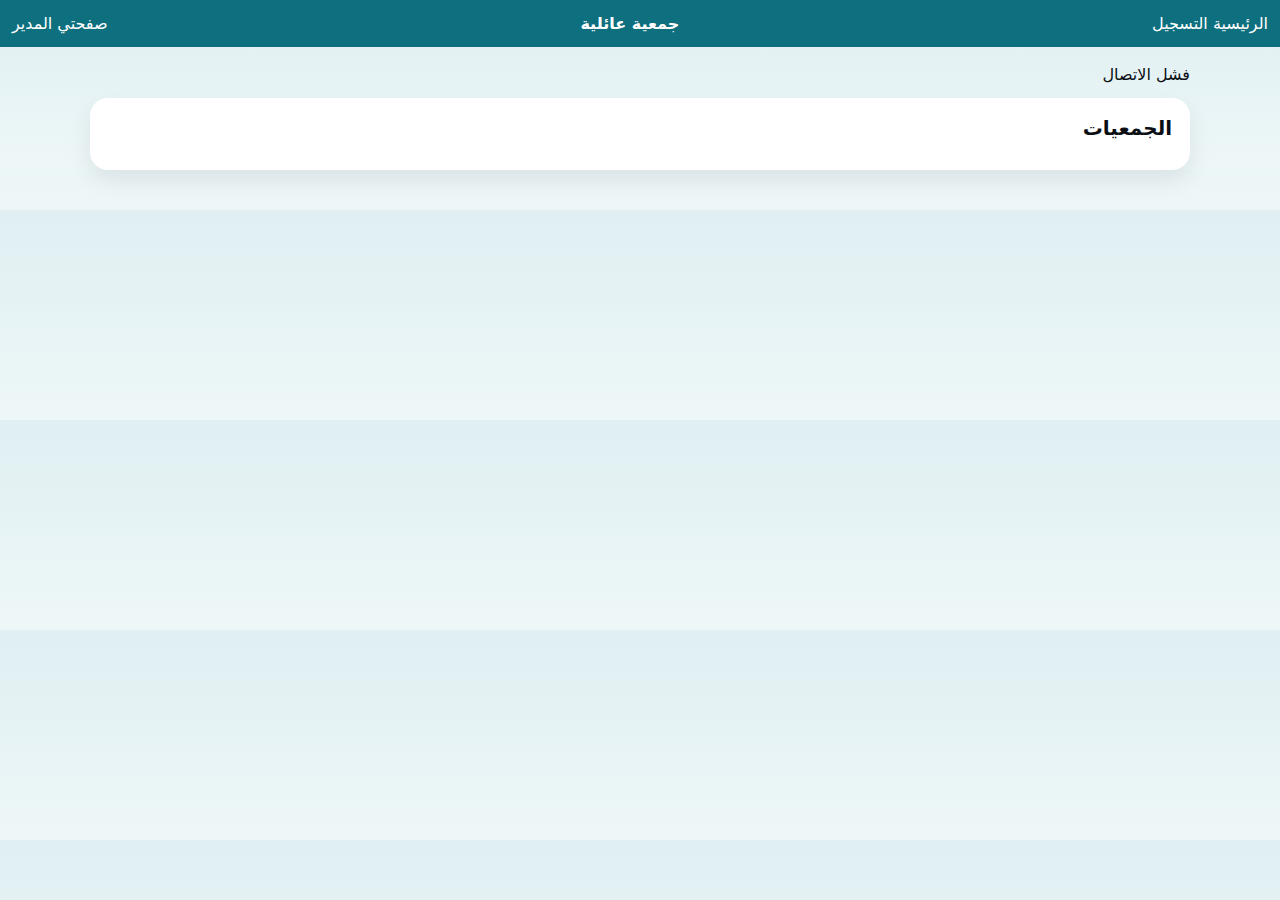
<file: index.html>
<!doctype html>
<html lang="ar" dir="rtl">
<head>
  <meta charset="utf-8">
  <meta name="viewport" content="width=device-width, initial-scale=1">
  <title>الرئيسية</title>
  <link rel="stylesheet" href="assets/css/styles.css">
</head>
<body>
  <div class="top">
    <div class="row">
      <div>
        <a href="index.html" id="navHome">الرئيسية</a>
        <a href="register.html" id="navRegister">التسجيل</a>
      </div>
      <div class="brand">جمعية عائلية</div>
      <div>
        <a href="member.html" id="navMember" style="display:none">صفحتي</a>
        <a href="admin.html" id="navAdmin" style="display:none">المدير</a>
        <a href="#" id="navLogout" style="display:none">خروج</a>
      </div>
    </div>
  </div>

  <div class="container">
    <div id="msg"></div>

    <div class="card">
      <h3>الجمعيات</h3>
      <div id="societies"></div>
    </div>
  </div>

  <script src="assets/js/config.js"></script>
  <script src="assets/js/api.js"></script>
  <script src="assets/js/ui.js"></script>
  <script src="assets/js/auth_ui.js"></script>
  <script src="assets/js/pages/index.js"></script>
</body>
</html>
</file>
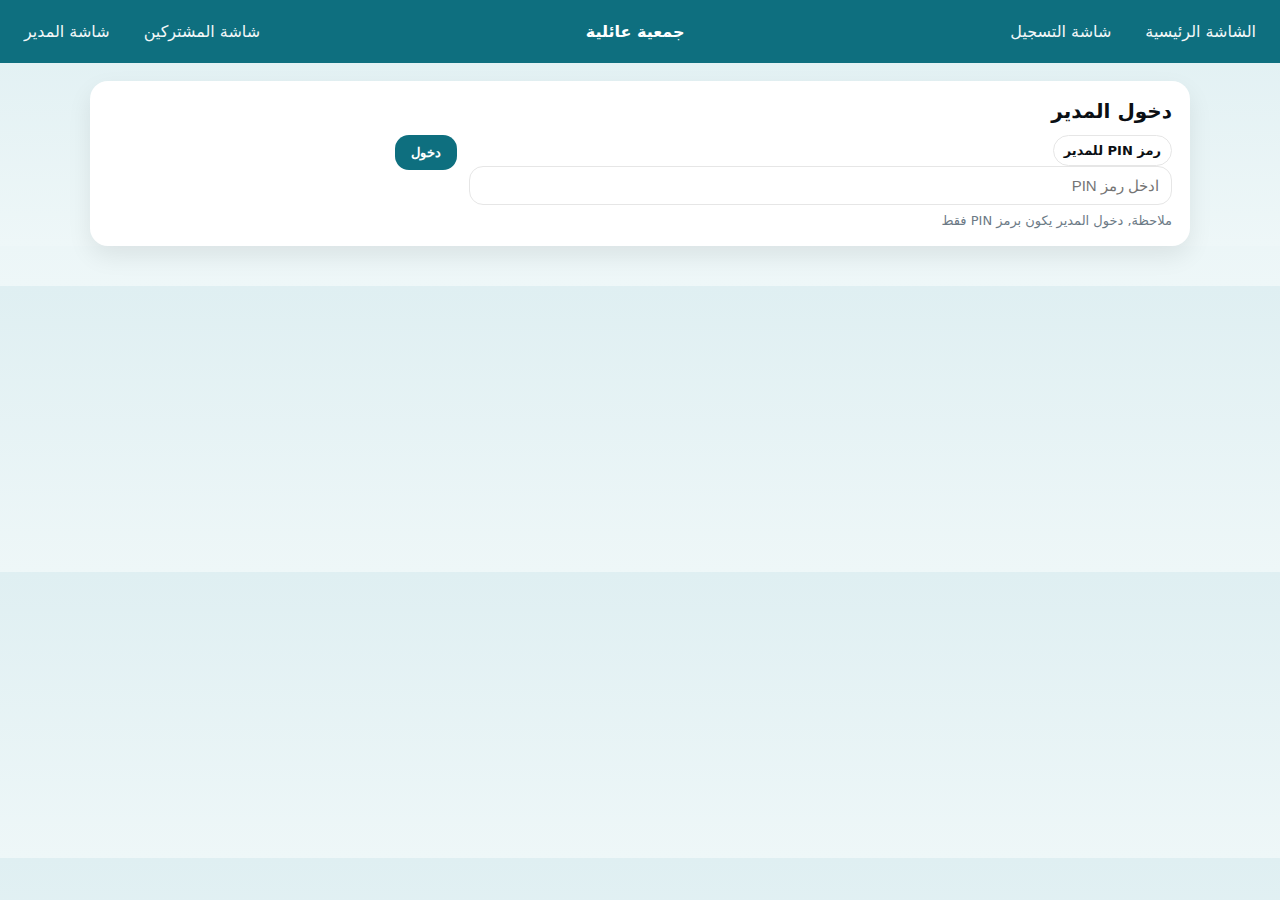
<file: admin.html>
<!-- site/admin.html , انسخه واستبدله بالكامل -->
<!doctype html>
<html lang="ar" dir="rtl">
<head>
  <meta charset="utf-8">
  <meta name="viewport" content="width=device-width, initial-scale=1">
  <title>شاشة المدير</title>
  <link rel="stylesheet" href="assets/css/styles.css">
</head>
<body class="admin-theme">
  <div class="top">
    <div class="row">
      <div class="nav">
        <a href="index.html" id="navHome">الشاشة الرئيسية</a>
        <a href="register.html" id="navRegister">شاشة التسجيل</a>
      </div>

      <div class="brand">جمعية عائلية</div>

      <div class="nav">
        <a href="member.html" id="navMember">شاشة المشتركين</a>
        <a href="admin.html" id="navAdmin">شاشة المدير</a>
        <a href="#" id="navLogout" style="display:none">خروج</a>
      </div>
    </div>
  </div>

  <div class="container">
    <div id="msg"></div>

    <!-- دخول المدير -->
    <div class="card" id="loginBox">
      <h3>دخول المدير</h3>
      <div class="grid">
        <div class="col-8">
          <div class="field">
            <div class="labelPill">رمز PIN للمدير</div>
            <input class="input" id="adminPin" placeholder="ادخل رمز PIN">
          </div>
        </div>
        <div class="col-4">
          <button class="btn w100" id="btnAdminLogin" onclick="adminLogin()">دخول</button>
        </div>
      </div>
      <div class="note">ملاحظة, دخول المدير يكون برمز PIN فقط</div>
    </div>

    <!-- لوحة المدير -->
    <div id="adminPanel" style="display:none">

      <!-- لوحة رئيسية -->
      <div id="dashboard">

        <div class="card">
          <div class="cardHead">
            <h3>انشاء جمعية جديدة</h3>
            <div class="muted">صيغة التاريخ ثابتة عبر اختيار التقويم</div>
          </div>

          <div class="grid">
            <div class="col-6">
              <div class="field">
                <div class="labelPill">اسم الجمعية</div>
                <input class="input" id="socName" placeholder="مثال , جمعية 1">
              </div>
            </div>
            <div class="col-6">
              <div class="field">
                <div class="labelPill">تاريخ البداية</div>
                <input class="input" id="socStart" type="date">
              </div>
            </div>
            <div class="col-12 align-end">
              <button class="btn" id="btnCreate" onclick="createSoc()">انشاء</button>
            </div>
          </div>
        </div>

        <div class="card">
          <div class="cardHead">
            <h3>الجمعيات</h3>
            <div class="muted">اضغط فتح لعرض تفاصيل الجمعية داخل لوحة المدير</div>
          </div>
          <div class="grid" id="societiesAdmin"></div>
        </div>

        <div class="card">
          <div class="cardHead">
            <h3>المشتركين</h3>
            <div class="muted">عرض فقط في هذه المرحلة</div>
          </div>
          <div id="members"></div>
        </div>

      </div>

      <!-- عرض جمعية محددة داخل نفس الصفحة -->
      <div id="societyView" style="display:none">

        <div class="card">
          <div class="cardHead">
            <h3 id="societyTitle">تفاصيل الجمعية</h3>
            <div class="align-end">
              <button class="btn btn2" onclick="backToDashboard()">رجوع</button>
            </div>
          </div>

          <div id="societyMeta" class="small"></div>

          <div class="tabs mt12">
            <button class="tab active" onclick="switchTab('months', event)">بطاقات الأشهر</button>
            <button class="tab" onclick="switchTab('collection', event)">التحصيل</button>
            <button class="tab" onclick="switchTab('delivery', event)">التسليم</button>
            <button class="tab" onclick="switchTab('members', event)">جدول الأعضاء</button>
            <button class="tab" onclick="switchTab('changes', event)">التغييرات</button>
          </div>
        </div>

        <!-- تبويب بطاقات الأشهر -->
        <div class="card" id="tab-months">
          <div class="cardHead">
            <h3>بطاقات الأشهر</h3>
            <div class="muted">الألوان تعكس حالة الشهر حسب القدرة المتاحة للتسليم</div>
          </div>
          <div id="monthsGrid" class="monthsGrid"></div>
        </div>

        <!-- تبويب التحصيل -->
        <div class="card" id="tab-collection" style="display:none">
          <div class="cardHead">
            <h3>التحصيل</h3>
            <div class="muted">كل شهر بطاقة, وكل مشترك سطر, وتفعيل تم التحصيل يسجل في جدول التحصيل</div>
          </div>
          <div id="collectionGrid" class="monthsGrid"></div>
        </div>

        <!-- تبويب التسليم -->
        <div class="card" id="tab-delivery" style="display:none">
          <div class="cardHead">
            <h3>التسليم</h3>
            <div class="muted">يعرض فقط المشتركين اللي لهم رغبات في هذا الشهر</div>
          </div>
          <div id="deliveryGrid" class="monthsGrid"></div>
        </div>

        <!-- تبويب جدول الأعضاء -->
        <div class="card" id="tab-members" style="display:none">
          <div class="cardHead">
            <h3>الأعضاء وتوزيع الأسهم 1 الى 10</h3>
            <div class="muted">عرض فقط</div>
          </div>
          <div id="societyMembersTable"></div>
        </div>

        <!-- تبويب التغييرات -->
        <div class="card" id="tab-changes" style="display:none">
          <div class="cardHead">
            <h3>التغييرات</h3>
            <div class="muted">انسحاب أو تعديل أسهم أثناء الجمعية الجديدة</div>
          </div>
          <div id="societyChangesTable"></div>
        </div>

      </div>

    </div>
  </div>

  <script src="assets/js/config.js"></script>
  <script src="assets/js/api.js"></script>
  <script src="assets/js/ui.js"></script>
  <script src="assets/js/auth_ui.js"></script>
  <script src="assets/js/pages/admin.js"></script>
</body>
</html>
</file>
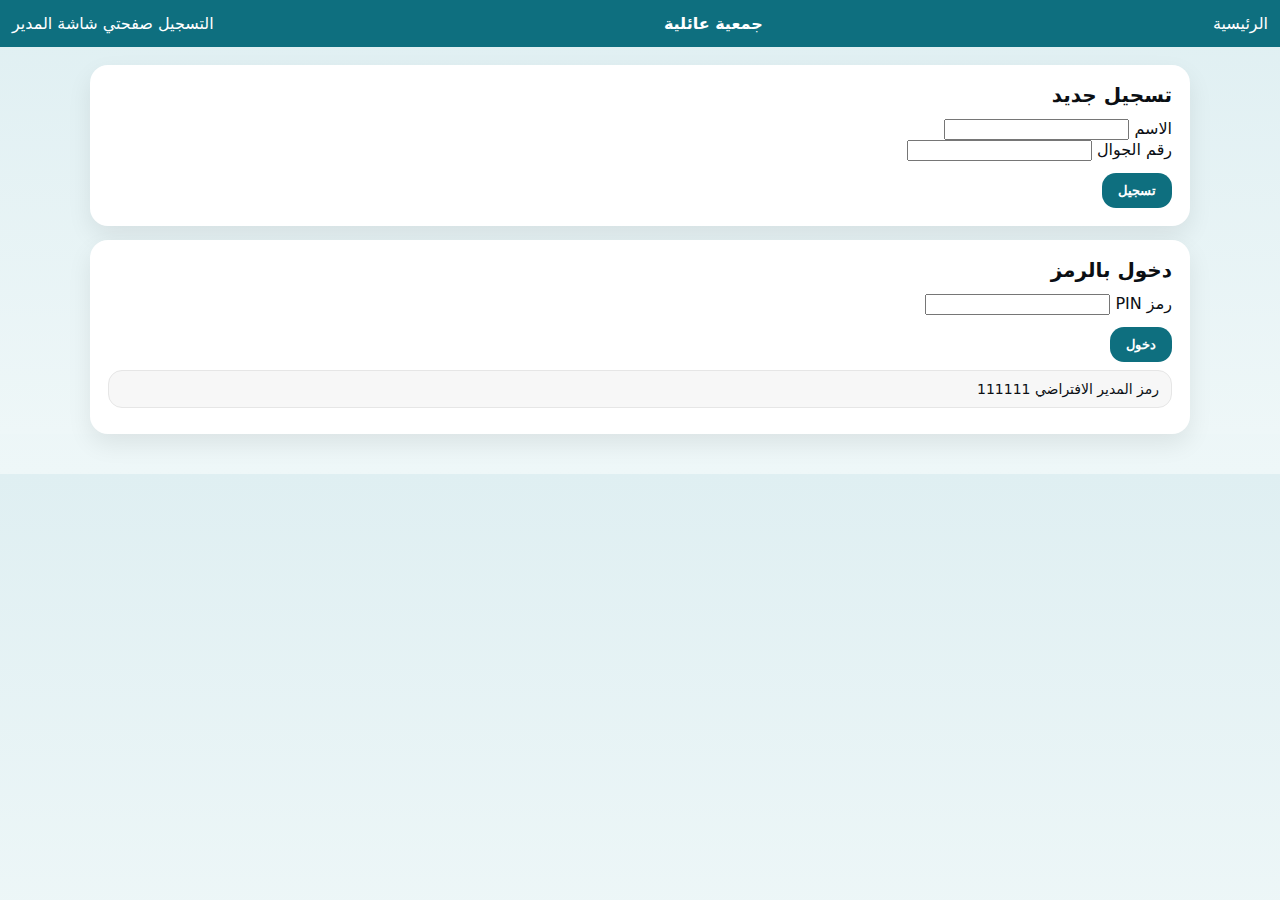
<file: admin_member.html>
<!-- site/admin_member.html , ملف جديد -->
<!doctype html>
<html lang="ar" dir="rtl">
<head>
  <meta charset="utf-8">
  <meta name="viewport" content="width=device-width, initial-scale=1">
  <title>إدارة مشترك</title>
  <link rel="stylesheet" href="assets/css/styles.css">
</head>
<body class="admin-theme">
  <div class="top">
    <div class="row">
      <button class="hamburger" id="btnMenu" aria-label="القائمة" onclick="toggleMobileMenu()">
        <span></span><span></span><span></span>
      </button>

      <div class="nav mobileMenu" id="mobileMenu">
        <a href="index.html">الشاشة الرئيسية</a>
        <a href="admin.html">شاشة المدير</a>
        <a href="#" id="navLogout" style="display:none">خروج</a>
      </div>

      <div class="brand">جمعية عائلية</div>
    </div>
  </div>

  <div class="container">
    <div id="msg"></div>

    <div class="card">
      <div class="cardHead">
        <h3>إدارة مشترك</h3>
        <div class="align-end">
          <button class="btn btn2" onclick="location.href='admin.html'">رجوع</button>
        </div>
      </div>

      <div id="memberInfo"></div>
    </div>

    <div class="card">
      <div class="cardHead">
        <h3>رمز PIN</h3>
        <div class="muted">يمكنك التعديل والنسخ</div>
      </div>

      <div class="grid">
        <div class="col-8">
          <input class="input" id="pinNew" placeholder="PIN جديد, 6 ارقام مثلا">
        </div>
        <div class="col-4">
          <button class="btn" id="btnSavePin" onclick="savePin()">حفظ</button>
        </div>

        <div class="col-12">
          <div class="warn warn-gray">
            <div class="grid">
              <div class="col-8">
                <div class="small">PIN الحالي</div>
                <div style="font-weight:900;font-size:20px" id="pinCurrent">-</div>
              </div>
              <div class="col-4 align-end">
                <button class="btn btn2" onclick="copyText('pinCurrent')">نسخ</button>
              </div>
            </div>
          </div>
        </div>

      </div>
    </div>

    <div class="card">
      <div class="cardHead">
        <h3>اشتراكات المشترك</h3>
        <div class="muted">إدارة الأسهم والرغبات لكل جمعية</div>
      </div>

      <div id="subsBox"></div>
    </div>

    <!-- محرر الرغبات -->
    <div class="card" id="prefsCard" style="display:none">
      <div class="cardHead">
        <h3 id="prefsTitle">رغبات المشترك</h3>
        <div class="align-end">
          <button class="btn btn2" onclick="closePrefs()">إغلاق</button>
        </div>
      </div>

      <div id="prefsMeta" class="small"></div>
      <div id="prefsTable"></div>

      <div id="prefsMsg" class="mt12"></div>

      <div class="align-end mt12">
        <button class="btn" id="btnSavePrefs" onclick="savePrefs()">حفظ</button>
      </div>
    </div>

  </div>

  <script src="assets/js/config.js"></script>
  <script src="assets/js/api.js"></script>
  <script src="assets/js/ui.js"></script>
  <script src="assets/js/auth_ui.js"></script>
  <script src="assets/js/pages/admin_member.js"></script>
</body>
</html>
</file>
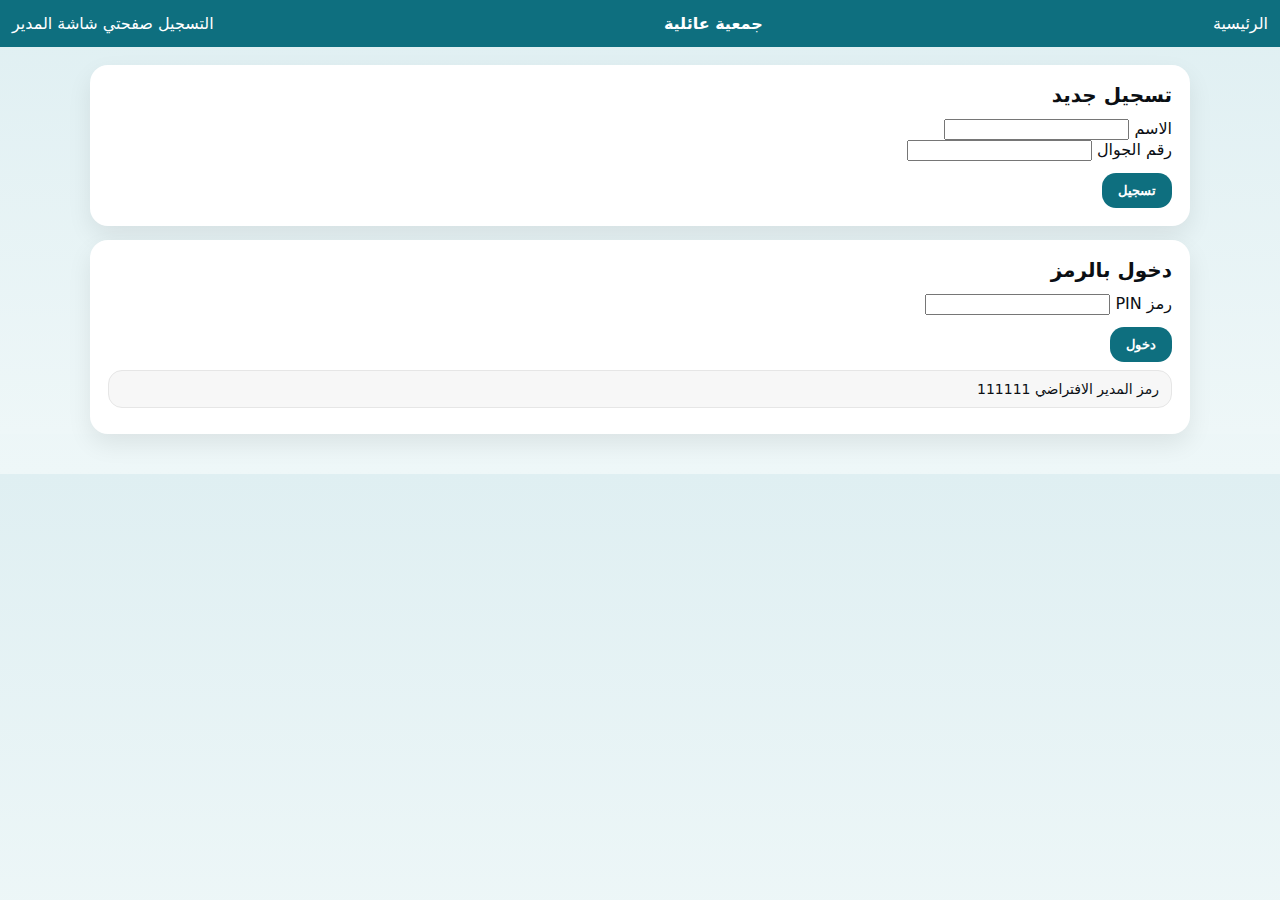
<file: admin_users.html>
<!doctype html>
<html lang="ar" dir="rtl">
<head>
  <meta charset="utf-8">
  <meta name="viewport" content="width=device-width,initial-scale=1">
  <title>ادارة المشتركين</title>
  <link rel="stylesheet" href="assets/css/styles.css">
</head>
<body>
  <div class="top">
    <div class="row">
      <div>
        <a href="admin.html">شاشة المدير</a>
      </div>
      <div class="brand">جمعية عائلية</div>
      <div>
        <a href="#" id="navLogout" style="display:none">خروج</a>
      </div>
    </div>
  </div>

  <div class="container">
    <div id="msg"></div>

    <div class="card">
      <h3>المشتركين</h3>
      <div id="usersArea" class="cards"></div>
    </div>
  </div>

  <script src="assets/js/config.js"></script>
  <script src="assets/js/api.js"></script>
  <script src="assets/js/ui.js"></script>
  <script src="assets/js/auth_ui.js"></script>
  <script src="assets/js/pages/admin_users.js"></script>
</body>
</html>
</file>
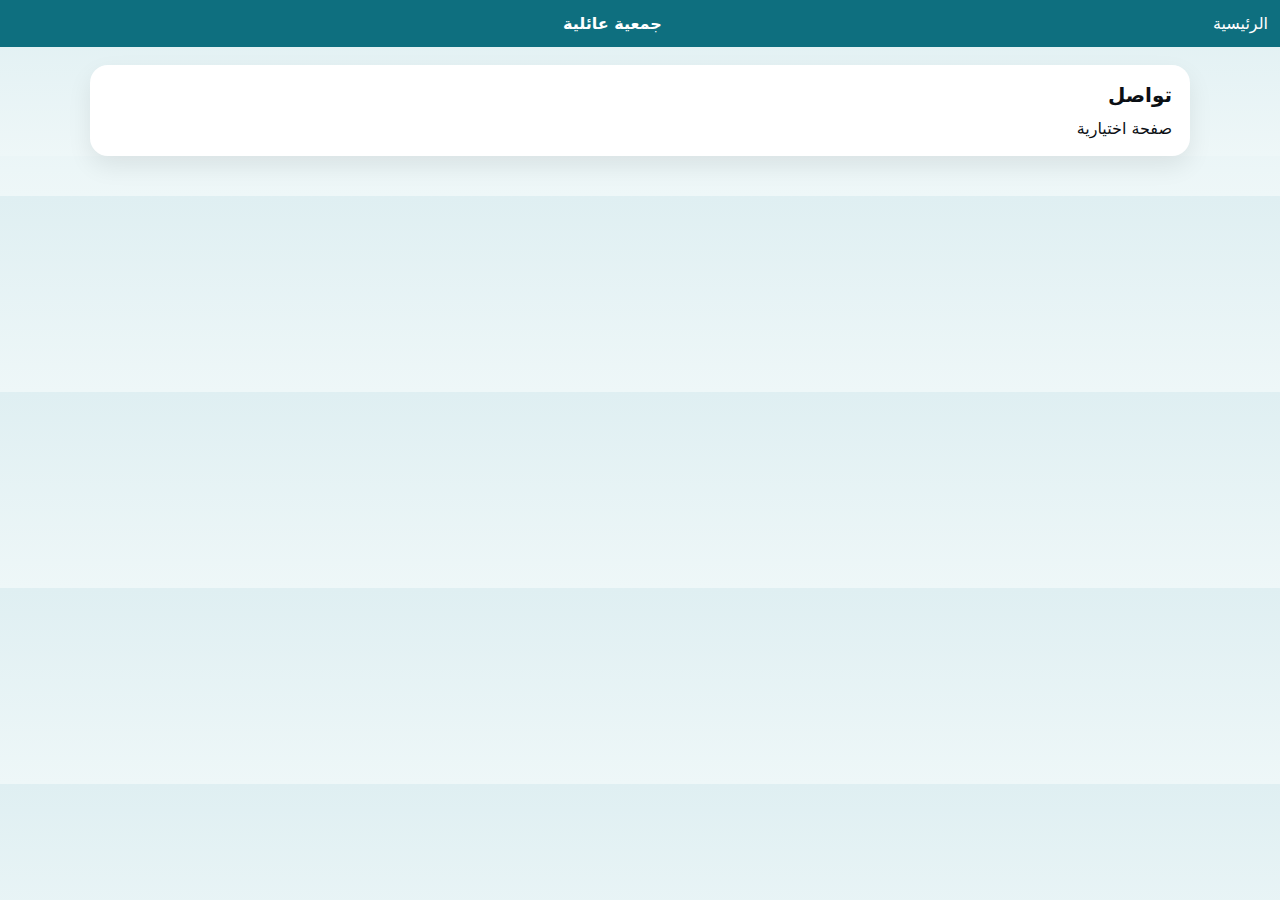
<file: contact.html>
<!doctype html>
<html lang="ar" dir="rtl">
<head>
  <meta charset="utf-8">
  <meta name="viewport" content="width=device-width,initial-scale=1">
  <title>تواصل</title>
  <link rel="stylesheet" href="assets/css/styles.css">
</head>
<body>
  <div class="top">
    <div class="row">
      <div>
        <a href="index.html">الرئيسية</a>
      </div>
      <div class="brand">جمعية عائلية</div>
      <div>
        <a href="#" id="navLogout" style="display:none">خروج</a>
      </div>
    </div>
  </div>

  <div class="container">
    <div class="card">
      <h3>تواصل</h3>
      <div>صفحة اختيارية</div>
    </div>
  </div>

  <script src="assets/js/config.js"></script>
  <script src="assets/js/api.js"></script>
  <script src="assets/js/ui.js"></script>
  <script src="assets/js/auth_ui.js"></script>
</body>
</html>
</file>
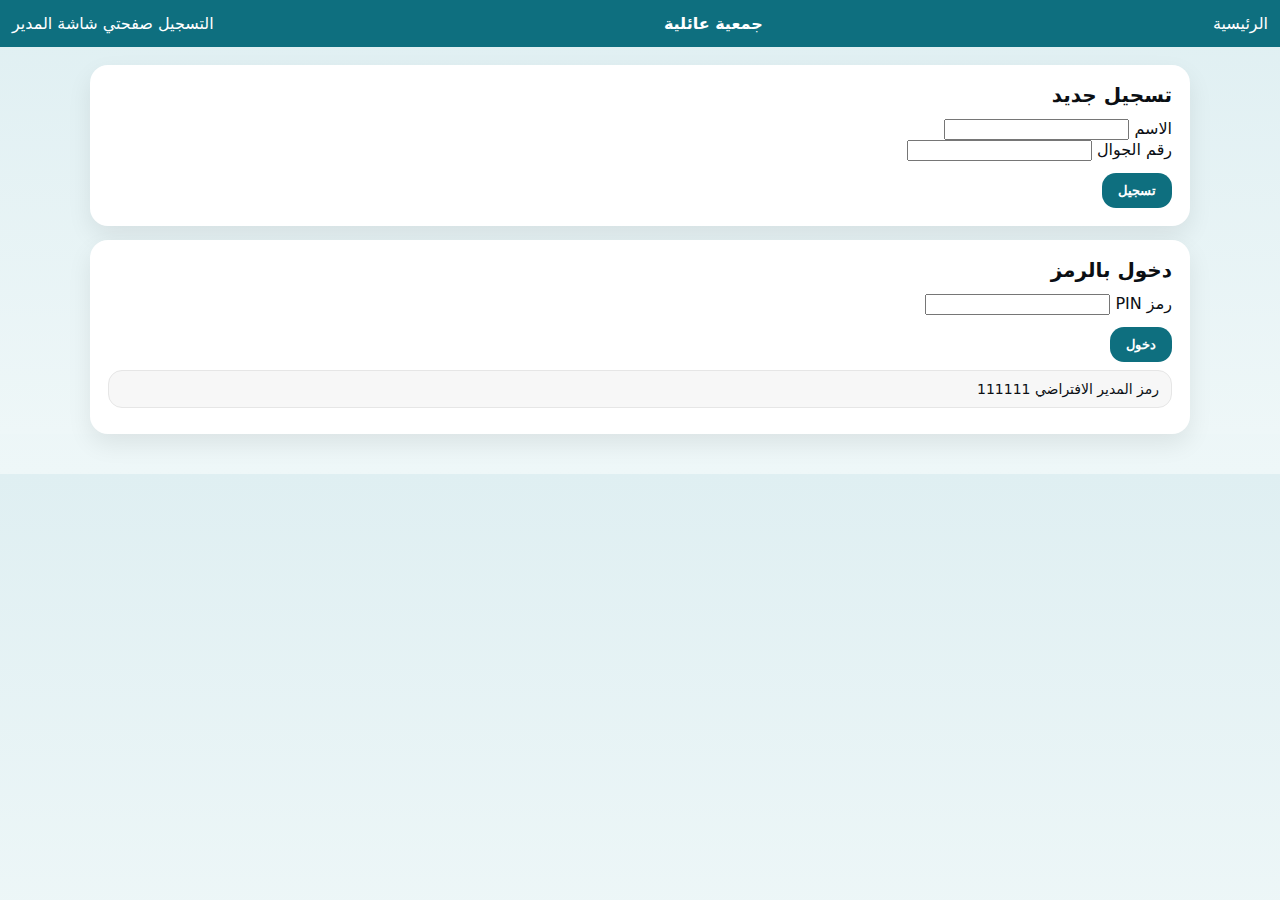
<file: member.html>
<!doctype html>
<html lang="ar">
<head>
  <meta charset="utf-8">
  <meta name="viewport" content="width=device-width, initial-scale=1">
  <title>شاشة المشتركين</title>
  <link rel="stylesheet" href="assets/css/styles.css">
</head>
<body>
  <div class="top">
    <div class="row">
      <div>
        <a href="index.html" id="navHome">الشاشة الرئيسية</a>
        <a href="register.html" id="navRegister">شاشة التسجيل</a>
      </div>
      <div style="font-weight:900">جمعية عائلية</div>
      <div>
        <a href="member.html" id="navMember">شاشة المشتركين</a>
        <a href="admin.html" id="navAdmin">شاشة المدير</a>
        <a href="#" id="navLogout" style="display:none">خروج</a>
      </div>
    </div>
  </div>

  <div class="container">
    <div id="msg"></div>

    <div class="card">
      <h3>بيانات المشترك</h3>
      <div id="info"></div>
    </div>

    <div class="card">
      <h3>الجمعيات المشترك بها</h3>
      <div id="mySocieties"></div>
    </div>
  </div>

  <script src="assets/js/config.js"></script>
  <script src="assets/js/api.js"></script>
  <script src="assets/js/ui.js"></script>
  <script src="assets/js/auth_ui.js"></script>
  <script src="assets/js/pages/member.js"></script>
</body>
</html>
</file>
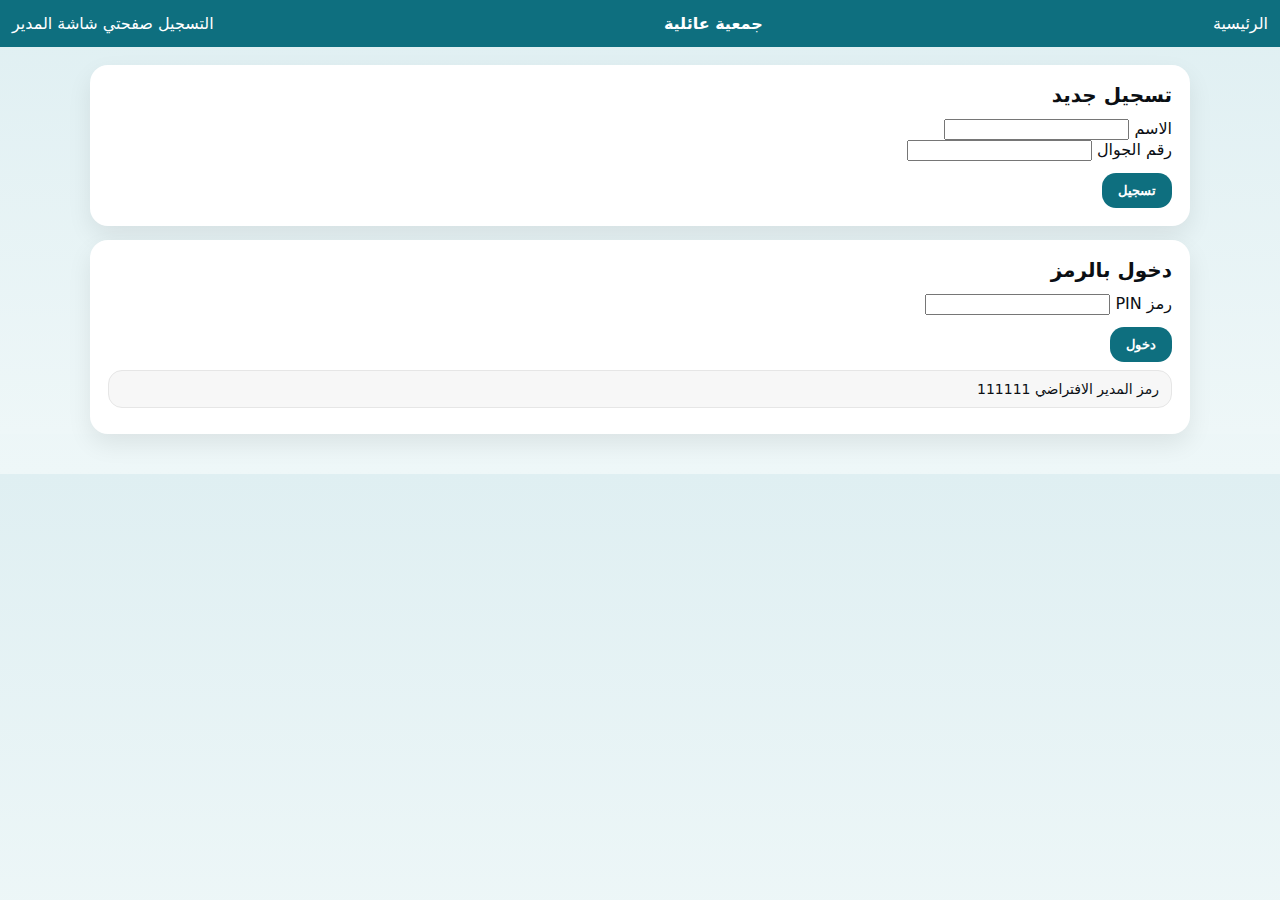
<file: preferences.html>
<!doctype html>
<html lang="ar" dir="rtl">
<head>
  <meta charset="utf-8">
  <meta name="viewport" content="width=device-width, initial-scale=1">
  <title>ادارة رغبات المشتركين</title>
  <link rel="stylesheet" href="assets/css/styles.css">
</head>
<body>

  <div class="top">
    <div class="row">
      <div class="nav">
        <a href="index.html">الشاشة الرئيسية</a>
        <a href="member.html">شاشة المشتركين</a>
      </div>

      <div class="brand">جمعية عائلية</div>

      <div class="nav">
        <a href="#" id="logout">خروج</a>
      </div>
    </div>
  </div>

  <div class="container">

    <div class="card">
      <h3>ادارة رغبات المشتركين</h3>
      <div id="socInfo" class="small"></div>
    </div>

    <div class="card">
      <h3>جدول الرغبات</h3>
      <div id="prefBox"></div>

      <!-- الرسائل والتحذيرات تحت الجدول مباشرة -->
      <div id="msg" class="mt12"></div>
      <div id="warnings" class="mt8"></div>

      <div class="align-end mt12">
        <button id="btnSave">حفظ وارسال</button>
      </div>
    </div>

  </div>

  <script src="assets/js/config.js"></script>
  <script src="assets/js/api.js"></script>
  <script src="assets/js/ui.js"></script>
  <script src="assets/js/pages/preferences.js"></script>
</body>
</html>
</file>
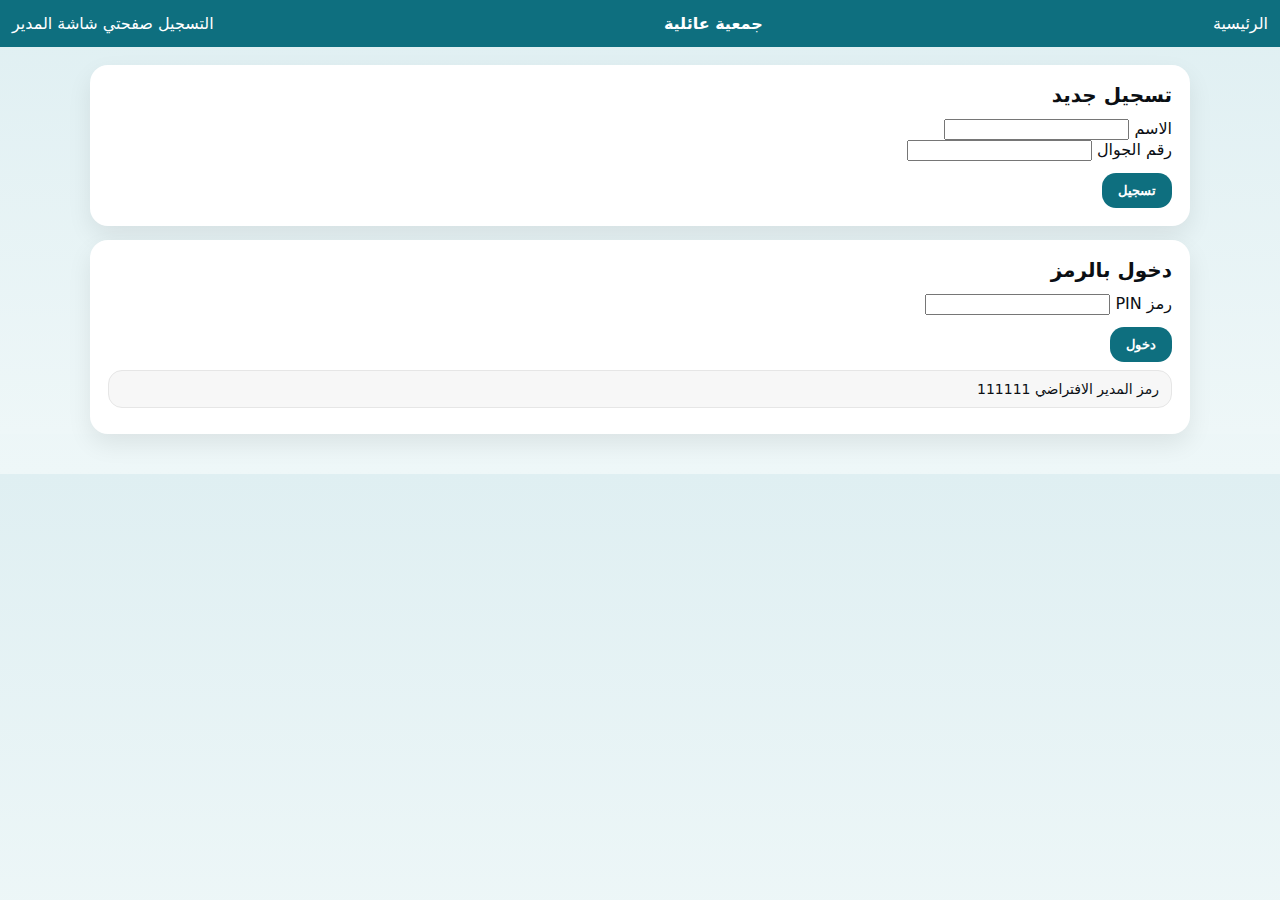
<file: register.html>
<!doctype html>
<html lang="ar" dir="rtl">
<head>
  <meta charset="utf-8">
  <meta name="viewport" content="width=device-width,initial-scale=1">
  <title>شاشة التسجيل</title>
  <link rel="stylesheet" href="assets/css/styles.css">
</head>
<body>
  <div class="top">
    <div class="row">
      <div>
        <a href="index.html" id="navHome">الرئيسية</a>
      </div>
      <div class="brand">جمعية عائلية</div>
      <div>
        <a href="register.html" id="navRegister">التسجيل</a>
        <a href="member.html" id="navMember">صفحتي</a>
        <a href="admin.html" id="navAdmin">شاشة المدير</a>
        <a href="#" id="navLogout" style="display:none">خروج</a>
      </div>
    </div>
  </div>

  <div class="container">
    <div id="msg"></div>

    <div class="card">
      <h3>تسجيل جديد</h3>
      <div class="grid2">
        <div>
          <label>الاسم</label>
          <input id="name" type="text">
        </div>
        <div>
          <label>رقم الجوال</label>
          <input id="mobile" type="text">
        </div>
      </div>
      <div class="mt12">
        <button class="btn" id="btnRegister" onclick="register()">تسجيل</button>
      </div>
      <div class="pinBox mt12" id="pinBox" style="display:none">
        <div class="pinTitle">رمز PIN</div>
        <div class="pinValue" id="pinValue"></div>
        <div class="warn warn-orange mt8" id="pinWarn">انسخ الرمز واحتفظ به</div>
        <div class="ok mt8" id="pinCopied" style="display:none">تم النسخ</div>
        <div class="mt12">
          <button class="btn btn2" onclick="copyPin()">نسخ</button>
        </div>
      </div>
    </div>

    <div class="card">
      <h3>دخول بالرمز</h3>
      <label>رمز PIN</label>
      <input id="pin" type="text">
      <div class="mt12">
        <button class="btn" id="btnLogin" onclick="login()">دخول</button>
      </div>
      <div class="mt12 warn warn-gray">
        رمز المدير الافتراضي 111111
      </div>
    </div>
  </div>

  <script src="assets/js/config.js"></script>
  <script src="assets/js/api.js"></script>
  <script src="assets/js/ui.js"></script>
  <script src="assets/js/auth_ui.js"></script>
  <script src="assets/js/pages/register.js"></script>
</body>
</html>
</file>
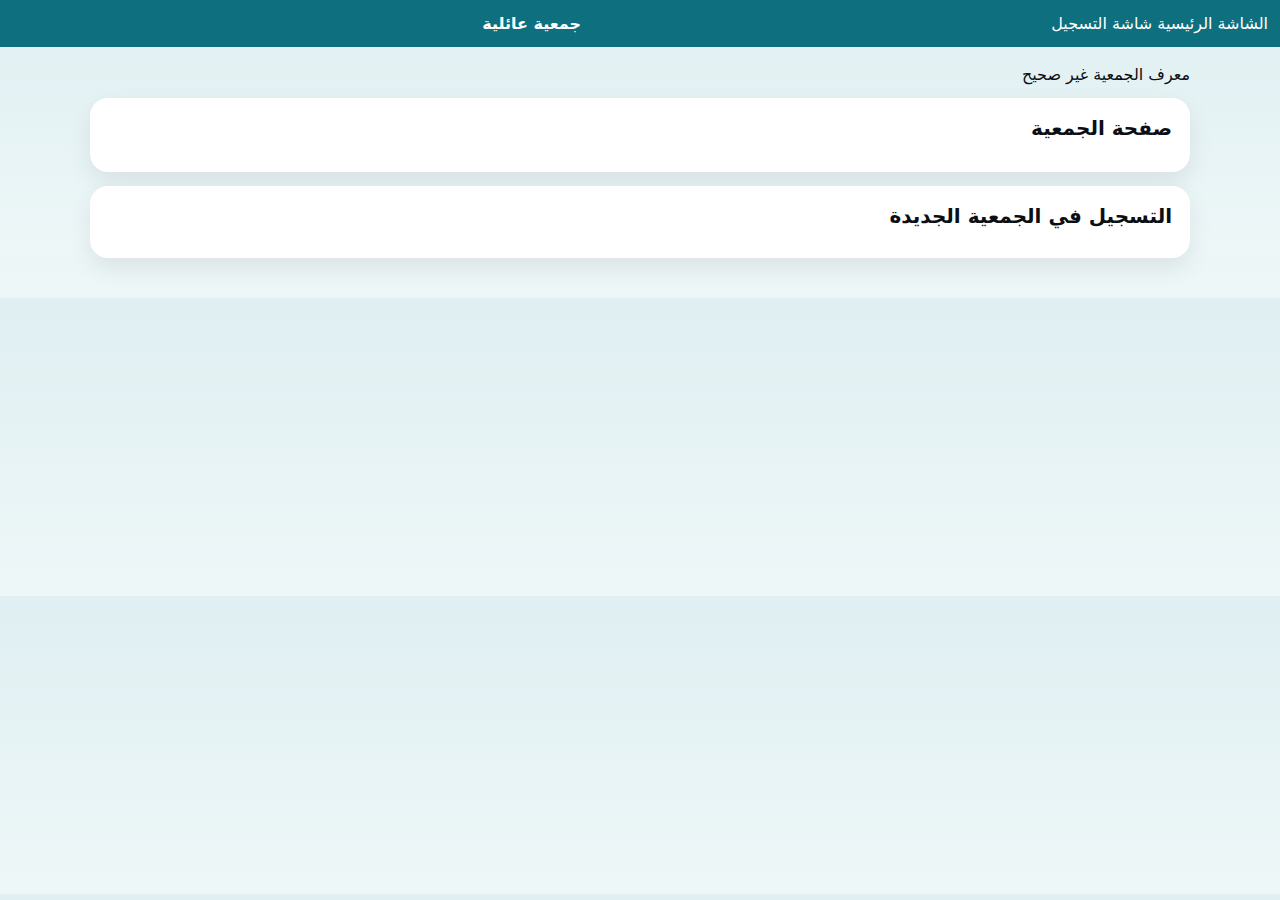
<file: society.html>
<!doctype html>
<html lang="ar" dir="rtl">
<head>
  <meta charset="utf-8">
  <meta name="viewport" content="width=device-width, initial-scale=1">
  <title>صفحة الجمعية</title>
  <link rel="stylesheet" href="assets/css/styles.css">
</head>
<body>

  <div class="top">
    <div class="row">
      <div>
        <a href="index.html" id="navHome">الشاشة الرئيسية</a>
        <a href="register.html" id="navRegister">شاشة التسجيل</a>
        <a href="member.html" id="navMember" style="display:none">شاشة المشتركين</a>
        <a href="admin.html" id="navAdmin" style="display:none">شاشة المدير</a>
      </div>

      <div style="font-weight:900">جمعية عائلية</div>

      <div>
        <a href="#" id="logout" style="display:none">خروج</a>
      </div>
    </div>
  </div>

  <div class="container">
    <div id="msg"></div>

    <div class="card">
      <h3>صفحة الجمعية</h3>
      <div id="socInfo" class="small"></div>

      <div class="align-end" style="margin-top:14px">
        <button id="btnPrefs" style="display:none">ادارة الرغبات</button>
      </div>
    </div>

    <div class="card" id="prefCard" style="display:none">
      <h3>رغباتي في هذه الجمعية</h3>
      <div id="prefSummary"></div>
      <div class="note">يعرض فقط الاشهر التي اخترتها, ويمكنك تعديلها من زر ادارة الرغبات طالما الجمعية جديدة</div>
    </div>

    <div class="card" id="joinCard">
      <h3>التسجيل في الجمعية الجديدة</h3>
      <div id="joinBox"></div>
    </div>

    <div class="card" id="editCard" style="display:none">
      <h3>إدارة اشتراكي (مسموح فقط في جمعية جديدة)</h3>
      <div id="editBox"></div>
    </div>

  </div>

  <script src="assets/js/config.js"></script>
  <script src="assets/js/api.js"></script>
  <script src="assets/js/ui.js"></script>
  <script src="assets/js/pages/society.js"></script>
</body>
</html>
</file>
<file: assets/css/styles.css>
/* site/assets/css/styles.css , انسخه واستبدله بالكامل */
:root{
  --top:#0e6f7f;
  --bg1:#dfeff2;
  --bg2:#eef7f8;
  --card:#ffffff;
  --text:#0b0f14;
  --muted:#6c7a86;
  --border:#e6e6e6;
  --shadow:0 10px 25px rgba(0,0,0,.08);
  --radius:18px;
}

*{ box-sizing:border-box; }

html,body{
  margin:0;
  padding:0;
  font-family: system-ui, -apple-system, "Segoe UI", Tahoma, Arial;
  color:var(--text);
  background: linear-gradient(180deg, var(--bg1), var(--bg2));
  direction: rtl;
  text-align: right;
}

a{ text-decoration:none; color:inherit; }

.top{
  background:var(--top);
  color:#fff;
  padding:14px 12px;
  width:100%;
}

.top .row{
  display:flex;
  align-items:center;
  justify-content:space-between;
  gap:10px;
  flex-wrap:wrap;
  width:100%;
}

.brand{
  font-weight:900;
  white-space:nowrap;
}

.nav{
  display:flex;
  gap:10px;
  flex-wrap:wrap;
  align-items:center;
}

.nav a{
  color:#fff;
  padding:8px 12px;
  border-radius:12px;
  transition:all .2s ease;
  opacity:.95;
  white-space:nowrap;
  display:inline-flex;
  align-items:center;
  justify-content:center;
}

.nav a:hover{ background:rgba(255,255,255,.12); opacity:1; }

.container{
  width:min(1100px, 92vw);
  margin:18px auto 40px;
}

.card{
  background:var(--card);
  border-radius:var(--radius);
  box-shadow:var(--shadow);
  padding:18px;
  margin:14px 0;
}

h3{
  margin:0 0 12px 0;
  font-size:20px;
}

.small{ font-size:14px; color:var(--muted); line-height:1.9; }
.muted{ color:var(--muted); }

.align-end{
  display:flex;
  justify-content:flex-end;
  align-items:center;
  gap:10px;
}

.mt8{ margin-top:8px; }
.mt12{ margin-top:12px; }

button, .btn{
  background:var(--top);
  border:none;
  color:#fff;
  padding:10px 16px;
  border-radius:14px;
  cursor:pointer;
  font-weight:700;
}

.btn2{
  background:#6c7a86;
}

button:active{ transform:scale(.99); }

.input{
  width:100%;
  padding:10px 12px;
  border:1px solid var(--border);
  border-radius:14px;
  font-size:15px;
  outline:none;
  background:#fff;
}

.input:focus{
  border-color:#b9dfe6;
  box-shadow:0 0 0 3px rgba(14,111,127,.12);
}

.note{
  margin-top:8px;
  font-size:13px;
  color:var(--muted);
}

.warn{
  border-radius:14px;
  padding:10px 12px;
  margin:8px 0;
  font-size:14px;
  border:1px solid var(--border);
  background:#f7f7f7;
}

.warn-gray{ background:#f7f7f7; }
.warn-green{ background:#e8fff0; border-color:#bfead0; }
.warn-orange{ background:#fff4e5; border-color:#ffe0b3; }
.warn-red{ background:#ffeaea; border-color:#ffc7c7; }

/* جداول */
.tableWrap{
  width:100%;
  border-radius:16px;
  border:1px solid var(--border);
  background:#fff;
}

.table{
  width:100%;
  border-collapse:collapse;
  background:#fff;
}

.table th, .table td{
  padding:12px 12px;
  border-bottom:1px solid #f0f0f0;
  text-align:right;
  vertical-align:middle;
}

.table th{
  background:#fbfbfb;
  font-weight:800;
}

.cellTitle{ font-weight:800; }
.cellSub{ font-size:12px; color:var(--muted); margin-top:2px; }

/* ===== إضافات الشكل المطلوبة ===== */
.kv{
  display:flex;
  gap:12px;
  align-items:center;
  padding:8px 0;
  border-bottom:1px solid #f2f2f2;
}
.kv:last-child{ border-bottom:none; }
.kv .k{
  min-width:140px;
  color:var(--muted);
  font-weight:900;
}
.kv .v{
  font-weight:800;
}

.pillTitle{
  display:inline-block;
  padding:8px 12px;
  border:1px solid var(--border);
  border-radius:999px;
  background:#fff;
  font-weight:900;
  color:var(--text);
}

.pillSmall{
  display:inline-flex;
  padding:6px 10px;
  border-radius:999px;
  border:1px solid var(--border);
  background:#fff;
  font-weight:900;
  font-size:12px;
  color:var(--text);
}

.labelPill{
  display:inline-block;
  padding:7px 10px;
  border:1px solid var(--border);
  border-radius:999px;
  background:#fff;
  font-weight:900;
  color:var(--text);
  font-size:13px;
}

.pinBox{
  margin-top:12px;
  border:1px solid #cfe8ed;
  background:#f3fbfc;
  border-radius:16px;
  padding:14px;
}
.pinTitle{
  color:var(--muted);
  font-weight:900;
}
.pinValue{
  margin-top:8px;
  font-size:22px;
  font-weight:900;
  letter-spacing:1px;
  padding:10px 12px;
  border-radius:14px;
  border:1px dashed #9fd0d8;
  background:#fff;
  display:inline-block;
}

/* بطاقات الجمعيات */
.soc{
  border:1px solid var(--border);
  border-radius:16px;
  padding:14px;
  background:#fff;
  box-shadow:var(--shadow);
  cursor:pointer;
}

.socTop{
  display:flex;
  justify-content:space-between;
  gap:10px;
  align-items:center;
}

.socBody{ margin-top:10px; color:var(--muted); line-height:1.9; }
.socActions{ margin-top:10px; display:flex; justify-content:flex-end; }

/* بادجات الحالة */
.badge{
  display:inline-flex;
  align-items:center;
  justify-content:center;
  padding:6px 10px;
  border-radius:999px;
  font-size:13px;
  font-weight:900;
}
.badge.green{ background:#e8fff0; border:1px solid #bfead0; color:#1f6b3c; }
.badge.gray{ background:#f1f1f1; border:1px solid #e2e2e2; color:#5f6b75; }
.badge.pink{ background:#ffeaf3; border:1px solid #ffd0e3; color:#a11757; }

/* شبكة */
.grid{
  display:flex;
  flex-wrap:wrap;
  gap:12px;
}
.col-12{ width:100%; }
.col-8{ width:calc(66.666% - 6px); }
.col-6{ width:calc(50% - 6px); }
.col-4{ width:calc(33.333% - 8px); }

/* تبويبات */
.tabs{
  display:flex;
  flex-wrap:wrap;
  gap:10px;
}
.tab{
  border:1px solid var(--border);
  background:#fff;
  color:var(--text);
  padding:10px 12px;
  border-radius:999px;
  font-weight:900;
  cursor:pointer;
}
.tab.active{
  background:var(--top);
  color:#fff;
  border-color:transparent;
}

/* بطاقات الأشهر */
.monthsGrid{
  display:flex;
  flex-wrap:wrap;
  gap:12px;
}
.month-card{
  width:calc(33.333% - 8px);
  border:1px solid var(--border);
  border-radius:16px;
  background:#fff;
  box-shadow:var(--shadow);
  padding:14px;
  position:relative;
  overflow:hidden;
}
.month-card h4{ margin:0 0 10px 0; font-size:18px; }
.month-card .meta{ color:var(--muted); line-height:1.9; }
.month-card .stripe{
  position:absolute;
  top:0;
  right:0;
  width:100%;
  height:6px;
  background:#e6f6f8;
}
.month-ok .stripe{ background:#e6f6f8; }
.month-near .stripe{ background:#fff4e5; }
.month-limit .stripe{ background:#ffeaf3; }
.month-over .stripe{ background:#ffeaea; }
.month-done{ filter: grayscale(1); opacity:.85; }

.accordion{
  margin-top:12px;
  border-top:1px solid #f0f0f0;
  padding-top:10px;
}
.accRow{
  display:flex;
  justify-content:space-between;
  gap:10px;
  padding:8px 0;
  border-bottom:1px solid #f2f2f2;
  align-items:center;
}
.accRow:last-child{ border-bottom:none; }

@media (max-width: 900px){
  .container{ width:min(980px, 94vw); }
  .card{ padding:16px; }
  h3{ font-size:18px; }
  .col-4{ width:calc(50% - 6px); }
  .month-card{ width:calc(50% - 6px); }
}

@media (max-width: 600px){
  .container{ width:94vw; }

  .top{ padding:12px 10px; }
  .top .row{
    flex-direction:column;
    align-items:stretch;
    gap:8px;
  }

  .brand{
    width:100%;
    text-align:center;
    font-size:18px;
  }

  .nav{
    width:100%;
    justify-content:space-between;
  }

  .nav a{
    flex:1;
    text-align:center;
    font-size:14px;
    padding:10px 10px;
  }

  .col-6, .col-4, .col-8{ width:100%; }
  .month-card{ width:100%; }

  .tableWrap{ border:none; background:transparent; }
  .table{ border-collapse:separate; border-spacing:0 12px; }
  .table thead{ display:none; }

  .table tr{
    display:block;
    background:#fff;
    border:1px solid var(--border);
    border-radius:16px;
    box-shadow:var(--shadow);
    padding:10px 12px;
  }

  .table td{
    display:flex;
    justify-content:space-between;
    align-items:center;
    border-bottom:1px solid #f2f2f2;
    padding:10px 0;
    text-align:right;
  }

  .table td:last-child{ border-bottom:none; }

  .table td::before{
    content: attr(data-label);
    color: var(--muted);
    font-weight:800;
    padding-left:10px;
    white-space:nowrap;
  }

  .cellSub{ display:none; }
}
</file>
